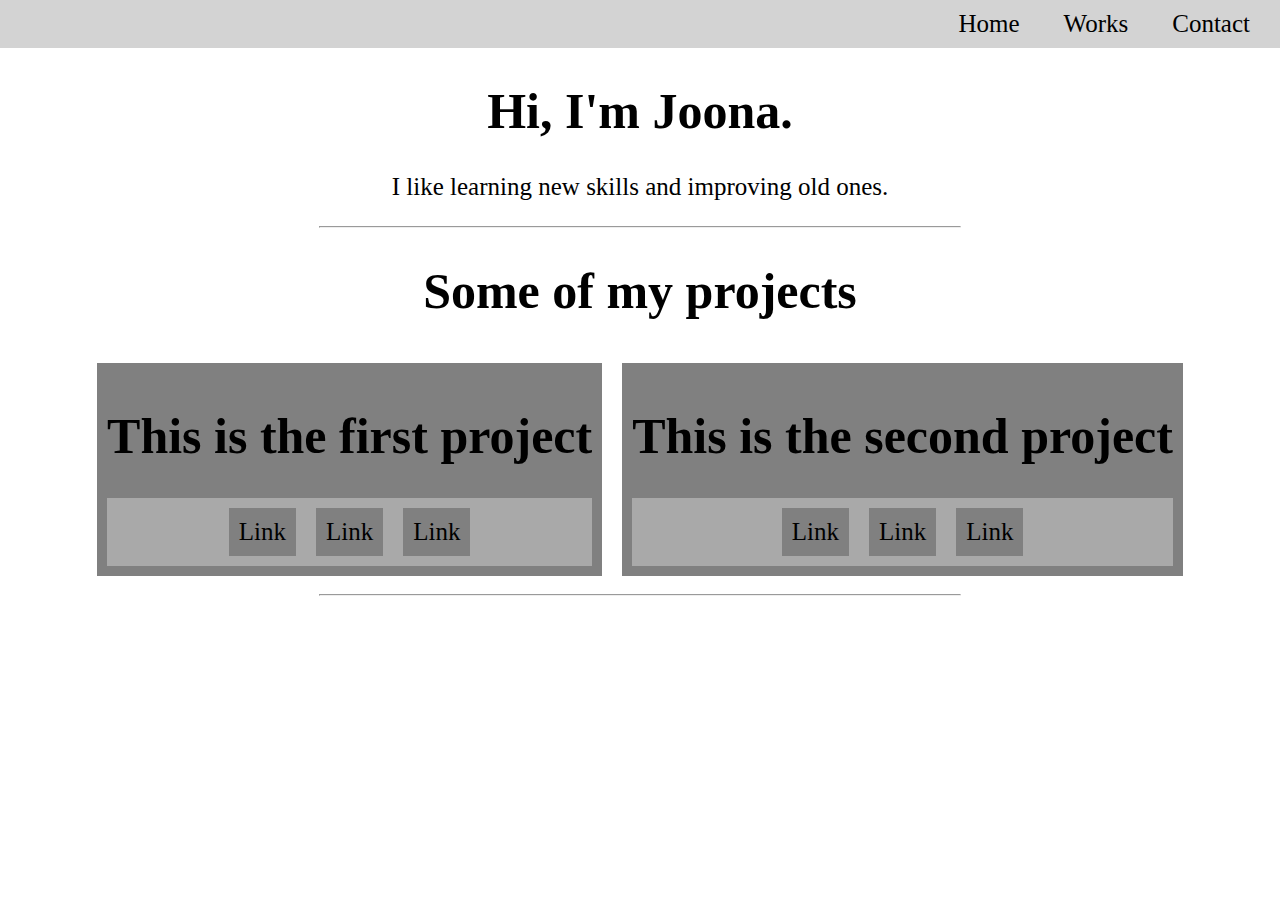
<file: index.html>
<!DOCTYPE html>
<html>
<head>
    <title>Portfolio</title>
    <link rel="stylesheet" href="style.css">
    <meta name="viewport" content="width=device-width, initial-scale=1.0">

    <nav class="navBar">
        <a class="navLink" href="index.html">Home</a>
        <a class="navLink" href="nothing">Works</a>
        <a class="navLink" href="Contact.html">Contact</a>
    </nav>
</head>
<body>
    <h1>Hi, I'm Joona.</h1>
    <p>I like learning new skills and improving old ones.</p>

    <hr class="line">
    
    <h1>Some of my projects</h1>
    <div class="projects">
        <div class="project">
            <h1>This is the first project</h1>
            <div class="links">
                <p>Link</p>
                <p>Link</p>
                <p>Link</p>
            </div>
        </div>
        <div class="project">
            <h1>This is the second project</h1>
            <div class="links">
                <p>Link</p>
                <p>Link</p>
                <p>Link</p>
            </div>
        </div>
    </div>
    <hr class="line">
</body>
</html>
</file>
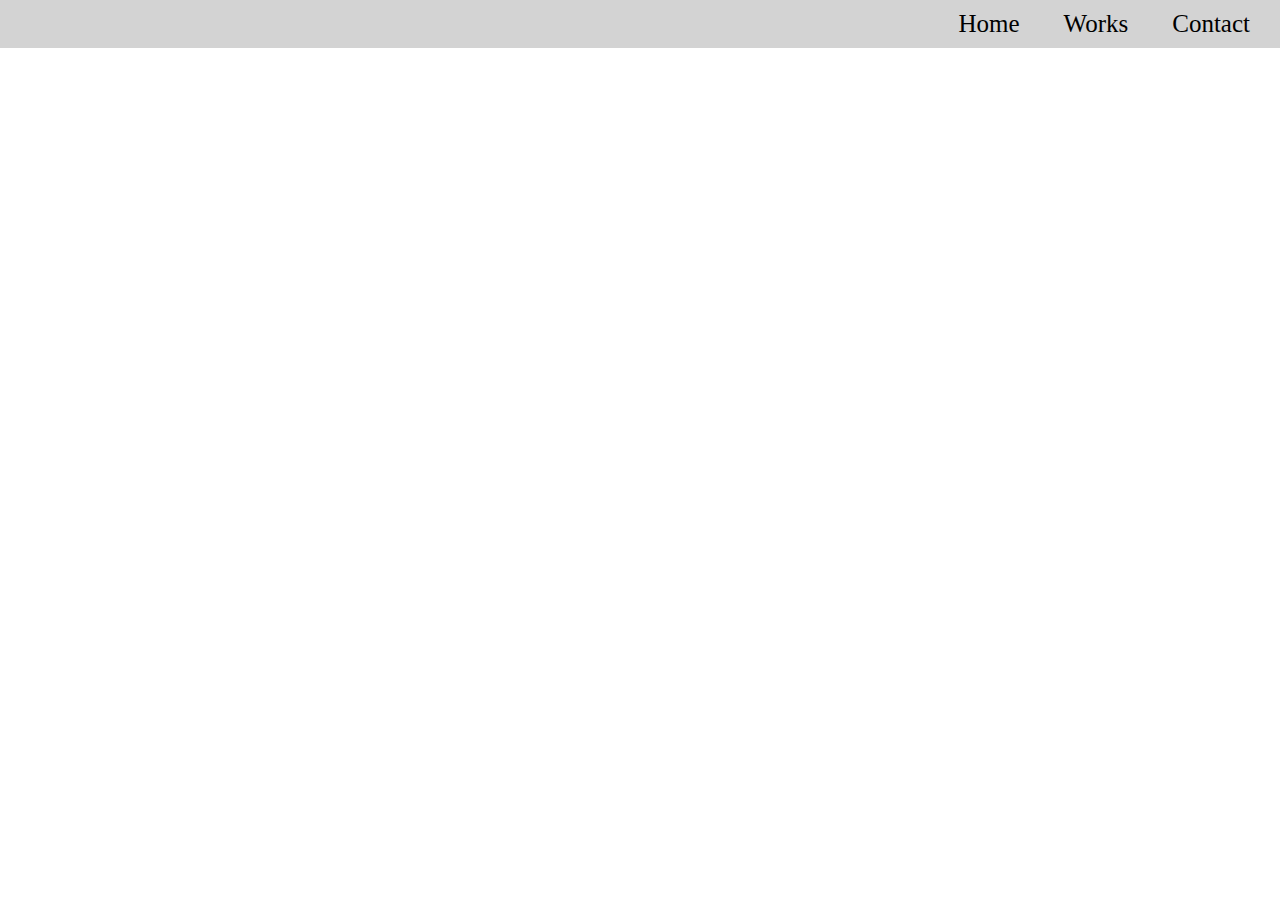
<file: Contact.html>
<!DOCTYPE html>
<html>
    <head>
        <title>Portfolio</title>
        <link rel="stylesheet" href="style.css">
        <meta name="viewport" content="width=device-width, initial-scale=1.0">
    
        <nav class="navBar">
            <a class="navLink" href="index.html">Home</a>
            <a class="navLink" href="nothing">Works</a>
            <a class="navLink" href="Contact.html">Contact</a>
        </nav>
    </head>
</body>
</html>
</file>
<file: style.css>
body
{
    margin: 0px;
}

.navBar
{
    text-align: right;
    background-color: lightgrey;
    padding: 10px;
}

.navLink
{
    text-decoration: none;
    font-size: 25px;
    color: black;
    margin: 10px;
    padding: 10px;
}

h1
{
    text-align: center;
    font-size: 50px;
}

p
{
    text-align: center;
    font-size: 25px;
}

.projects
{
    display: flex;
    flex-wrap: wrap;
    justify-content: center;
}

.project
{
    background-color: grey;
    margin: 10px;
    padding: 10px;
}

.links
{
    background-color: darkgrey;
    display: flex;
    flex-wrap: wrap;
    justify-content: center;
}

.links > p
{
    background-color: grey;
    margin: 10px;
    padding: 10px;
}

.line
{
    width: 50%;
}
</file>
